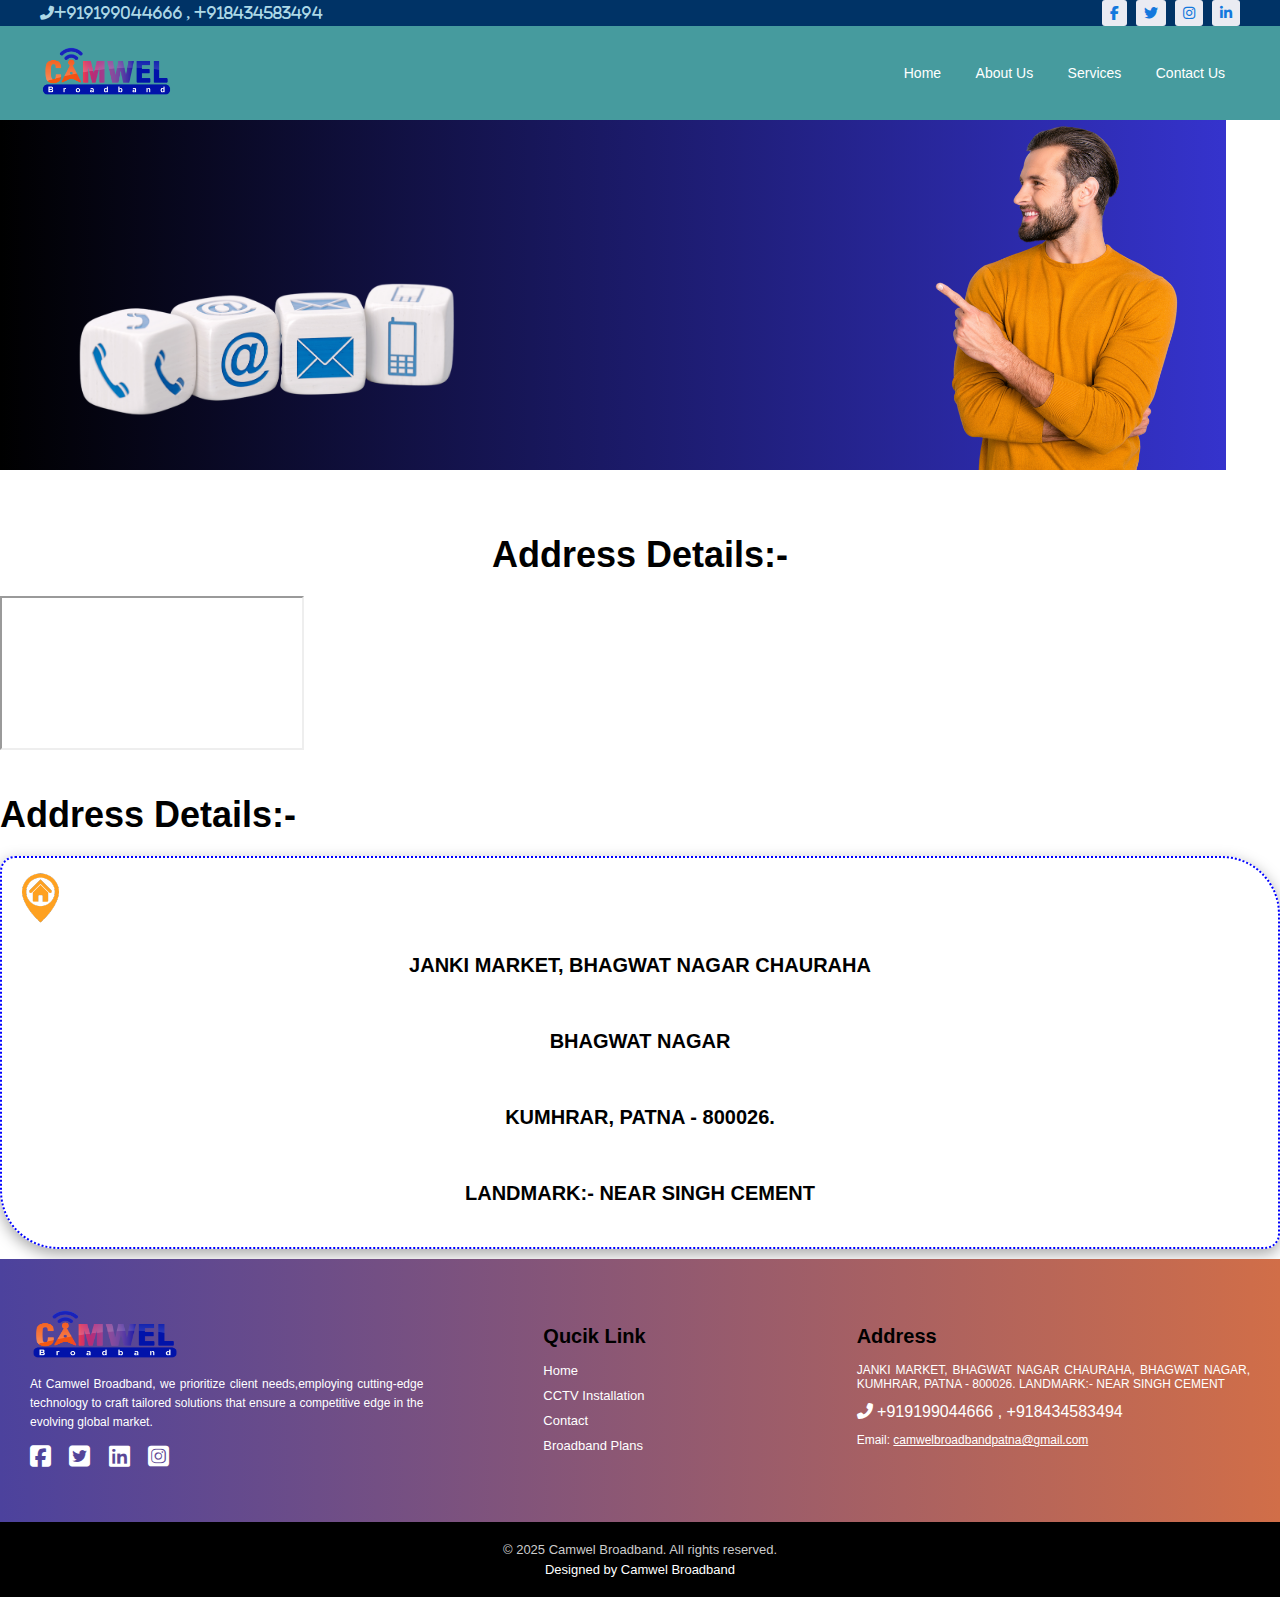
<file: Contact.html>
<!DOCTYPE html>
<html lang="en">

<head>
    <meta charset="UTF-8">
    <meta name="viewport" content="width=device-width, initial-scale=1.0">
    <link rel="stylesheet" href="https://cdn.jsdelivr.net/npm/bootstrap@4.1.3/dist/css/bootstrap.min.css"
        integrity="sha384-MCw98/SFnGE8fJT3GXwEOngsV7Zt27NXFoaoApmYm81iuXoPkFOJwJ8ERdknLPMO" crossorigin="anonymous">

    <script src="https://code.jquery.com/jquery-3.3.1.slim.min.js"
        integrity="sha384-q8i/X+965DzO0rT7abK41JStQIAqVgRVzpbzo5smXKp4YfRvH+8abtTE1Pi6jizo"
        crossorigin="anonymous"></script>
    <script src="https://cdn.jsdelivr.net/npm/popper.js@1.14.3/dist/umd/popper.min.js"
        integrity="sha384-ZMP7rVo3mIykV+2+9J3UJ46jBk0WLaUAdn689aCwoqbBJiSnjAK/l8WvCWPIPm49"
        crossorigin="anonymous"></script>
    <script src="https://cdn.jsdelivr.net/npm/bootstrap@4.1.3/dist/js/bootstrap.min.js"
        integrity="sha384-ChfqqxuZUCnJSK3+MXmPNIyE6ZbWh2IMqE241rYiqJxyMiZ6OW/JmZQ5stwEULTy"
        crossorigin="anonymous"></script>

    <link rel="stylesheet" href="https://cdnjs.cloudflare.com/ajax/libs/font-awesome/6.7.2/css/all.min.css"
        integrity="sha512-Evv84Mr4kqVGRNSgIGL/F/aIDqQb7xQ2vcrdIwxfjThSH8CSR7PBEakCr51Ck+w+/U6swU2Im1vVX0SVk9ABhg=="
        crossorigin="anonymous" referrerpolicy="no-referrer" />


    <title>Contact Us</title>
    <link rel="stylesheet" href="css/Contact.css">

</head>

<body>

    <!-- Top-Bar -->

    <div class="top-bar">
        <div class="container">
            <div class="contact">
                <i class="fas fa-phone-alt">+919199044666 , +918434583494</i>
            </div>
            <div class="social-icons">
                <a href="#"><i class="fab fa-facebook-f"></i></a>
                <a href="#"><i class="fab fa-twitter"></i></a>
                <a href="#"><i class="fab fa-instagram"></i></a>
                <a href="#"><i class="fab fa-linkedin-in"></i></a>
            </div>
        </div>
    </div>

    <!-- Main Navigation Bar -->
    <header class="main-header">
        <div class="container nav-container">
            <div class="logo">
                <img src="../images/logo.png" alt="Company Logo">
            </div>
            <div class="navbar">
                <nav>
                    <a href="index.html">Home</a>
                    <a href="about.html">About Us</a>
                    <a href="services.html">Services</a>
                    <a href="contact.html">Contact Us</a>

                </nav>
            </div>
        </div>
    </header>

    <div id="carouselExampleIndicators" class="carousel slide" data-ride="carousel">

        <div class="carousel-inner">
            <div class="carousel-item active">
                <img class="d-block w-100" src="./images/cont.png" alt="First slide">
            </div>
        </div>
    </div>
    <br>

    <section id="contact-page">
        <div class="container set-bg-con"><br />
            <div class="heading-contact">
                <h1>Address Details:-</h1>
            </div>
            <div class="row">
                <div class="col-12 col-md-6 cont-im">
                    <iframe
                        src="https:/www.google.com/maps/embed?pb=!1m18!1m12!1m3!1d224.89684024357828!2d85.1801191883137!3d25.59330199905872!2m3!1f0!2f0!3f0!3m2!1i1024!2i768!4f13.1!3m3!1m2!1s0x39ed59228c3928c9%3A0x759756284fd5b66e!2sCamwel%20Broadband%20services!5e0!3m2!1sen!2sin!4v1711689951543!5m2!1sen!2sin">
                        #document
                    </iframe>
                </div>
                <div class="col-12 col-md-6">
                    <div class="heading-con">
                        <h1>Address Details:-</h1>
                    </div>
                    <div class="img img-add">
                        <div class="conta">
                            <img src="./images/location.png" alt="Our Location">
                            <div class="inerr">
                                <h4> JANKI MARKET, BHAGWAT NAGAR CHAURAHA</h4>
                                <h4> BHAGWAT NAGAR</h4>
                                <h4>KUMHRAR, PATNA - 800026. </h4>
                                <h4>LANDMARK:- NEAR SINGH CEMENT</h4>
                            </div>
                        </div>
                    </div>
                </div>
            </div>
        </div>
    </section>

    <!-- footer -->

    <div class="row footer-row">
        <div class="column">
            <div class="mid-footer">
                <div class="logo">
                    <a href="index.html"> <img src="/images/camwel.logo.png" width="150px" alt=""></a>
                </div>
                <div class="para">
                    <p class="footer-text"></p>
                    At Camwel Broadband, we prioritize client needs,employing cutting-edge technology to craft
                    tailored solutions that ensure a competitive edge in the evolving global market.</p>
                    <i class="fa-brands fa-square-facebook"></i>
                    <a href="#"><i class="fa-brands fa-square-twitter"></i></a>
                    <a href="#"><i class="fa-brands fa-linkedin"></i></a>
                    <a href="#"><i class="fa-brands fa-square-instagram"></i></a>

                </div>
            </div>
        </div>


        <div class="column">
            <div class="list">
                <ul class="p-0 sunny-footer">
                    <h2>Qucik Link</h2>
                    <li><a href="index.html">Home</a></li>
                    <li><a href="CCTV.html">CCTV Installation</a></li>
                    <li><a href="#">Contact</a></li>
                    <li><a href="Broadband-Plan.html">Broadband Plans</a></li>
                </ul>
            </div>
        </div>


        <div class="column">
            <div class="footer-container">
                <div class="footer-content">
                    <h2>Address</h2>
                    <p>JANKI MARKET, BHAGWAT NAGAR CHAURAHA,
                        BHAGWAT NAGAR, KUMHRAR, PATNA - 800026.
                        LANDMARK:- NEAR SINGH CEMENT</p>
                    <i class="fas fa-phone-alt"></i> +919199044666 , +918434583494
                    <p>Email: <a href="mailto:camwelbroadbandpatna@gmail.com">camwelbroadbandpatna@gmail.com
                </div>
            </div>
        </div>

    </div>


    <footer class=" footer">
        <div class="">
            <p>&copy; 2025 Camwel Broadband. All rights reserved.</p>
            <p>Designed by <a href="index.html">Camwel Broadband</a></p>
        </div>
    </footer>

</body>

</html>
</file>
<file: css/Contact.css>
body {
  margin: 0;
  font-family: Arial, sans-serif;
}

/* Top Bar */
.top-bar {
  background-color: #003366;
  color: #f2f2f3;
  padding: 5px 0;
  font-size: 14px;
}

.top-bar .container {
  max-width: 1200px;
  margin: auto;
  display: flex;
  justify-content: space-between;
  align-items: center;
  padding: 0 10px;
}

.contact i {
  margin-right: 8px;
  color: #add8e6;
}

.social-icons a {
  color: #1378dd;
  background-color: #efeff5fa;
  border-radius: 3px;
  padding: 5px 8px;
  margin-left: 5px;
  text-decoration: none;
  font-size: 14px;
}

/* Main Nav Bar */
.main-header {
  background-color: #469b9e;
  padding: 20px 0;
}

.nav-container {
  max-width: 1200px;
  margin: auto;
  display: flex;
  justify-content: space-between;
  align-items: center;
  padding: 0 15px;
}

.logo img {
  height: 50px;
  width: auto;
}

.navbar a {
  color: #ffffff;
  text-decoration: none;
  padding: 10px 15px;
  font-size: 14px;
  /* text-align: right; */
  display: inline-block;
  /* width: 10%; */
  /* float: right; */
}

.navbar a:hover {
  color: #812146;
  background-color: red;
  padding: 5px 12px;
}

.mid-container {
  max-width: 100px;
  margin: auto;
  padding: 20px;
  text-align: center;
}

/* body */

.heading-contact h1 {
  font-size: 36px;
  color: #000000;
  margin-bottom: 20px;
  text-align: center;
  font-weight: 600;
  font-family: 'Open Sans', sans-serif;
}

.heading-con h1 {
  font-size: 36px;
  color: #000000;
  font-weight: 600;
  font-family: 'Open Sans', sans-serif;
  margin-bottom: 20px;
  margin-top: 40px;
}

.iframe .src {
  width: 100%;
  height: 400px;
  border: none;
}

.conta {
  box-shadow: rgba(0, 0, 0, 0.35) 0px 5px 15px;
  padding: 15px;
  border-radius: 15px 58px;
  border: 2px dotted blue;
  margin-bottom: 10px;
}

.inerr {
  display: flex;
  flex-direction: column;
  justify-content: center;
  align-items: center;
  font-size: small;
}

.inerr>h4 {
  font-size: 20px;
  color: #000000;
  font-weight: 600;
  font-family: 'Open Sans', sans-serif;
}






/* ----- Footer----- */
.footer-row {

  display: flex;
  flex-wrap: wrap;
  background-image: linear-gradient(to left, #d16e48, #4c429d);
  color: #fff;
  padding: 40px 20px;


}

.footer-row .column {
  flex: 1;
  min-width: 250px;
  margin: 10px;
}

/* ----- Logo & About ----- */
.mid-footer .logo img {
  width: 150px;

}

.mid-footer .para {
  width: 100%;
  font-size: 12px;
  line-height: 1.6;
  margin-top: 10px;
  text-align: justify;
}

.mid-footer .para i {
  font-size: 24px;
  margin-right: 15px;
  color: #fff;
  transition: opacity .2s;
}

.mid-footer .para i:hover {
  opacity: .8;
}

/* ----- Quick Links Column ----- */
.list h2 {
  font-size: 20px;
  margin-bottom: 15px;
  color: black;
  font-family: 'Open Sans', sans-serif;
}

.list ul {
  list-style: none;
  margin-top: 15px;
  margin-left: 60px;
  font-size: 13px;
}

.list ul li {
  margin-bottom: 10px;
}

.list ul li a {
  color: #fff;
  text-decoration: none;
  transition: opacity .2s;
}

.list ul li a:hover {
  opacity: .8;
}

/* ----- Contact Column ----- */
.footer-container h2 {
  font-size: 20px;
  margin-bottom: 15px;
  color: black;
}

.footer-container p,
.footer-container a {
  font-size: 12px;
  color: #fff;
  font-weight: normal;
  text-align: justify;
}

.footer-container a:hover {
  opacity: .8;
}

/* ----- Bottom Footer Bar ----- */
footer.footer {


  background: #000;
  text-align: center;
  padding: 15px 0;

}

footer.footer p {
  color: #ccc;
  font-size: 13px;
  margin: 5px 0;
}

footer.footer a {
  color: #fff;
  text-decoration: none;
}

footer.footer a:hover {
  opacity: .8;
}

/* ----- Responsive ----- */
@media (max-width: 768px) {
  .footer-row {
    flex-direction: column;
    text-align: center;
  }

  .footer-row .column {
    margin: 20px 0;
  }
}
</file>
